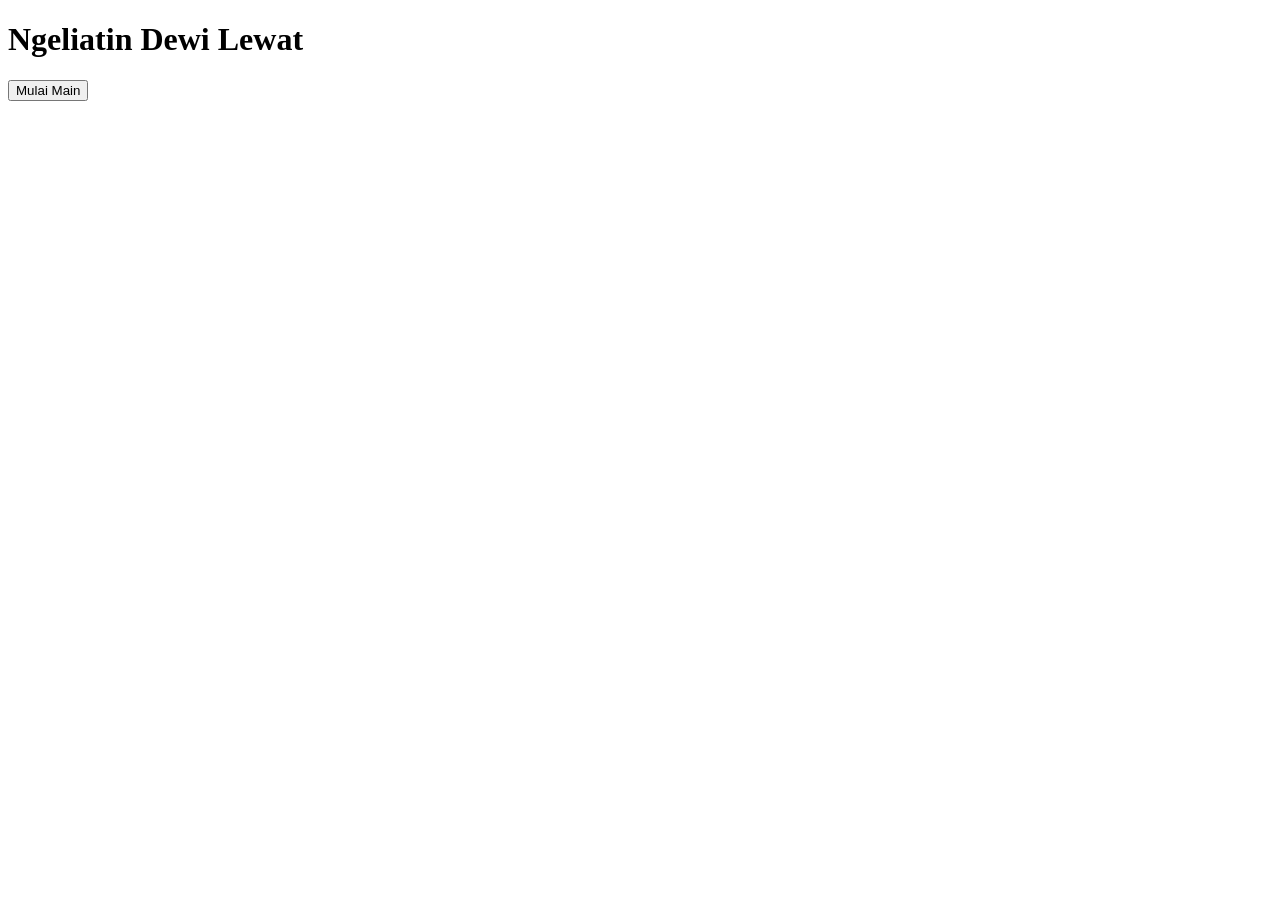
<file: aplikasi SANG DEWI.html>
<!DOCTYPE html>
<html lang="id">
<head>
  <meta charset="UTF-8">
  <title>Game Dialog</title>
</head>
<body>
  <h1>Ngeliatin Dewi Lewat</h1>
  <button onClick="mulaiGame()">Mulai Main</button>
  <script src="KKC.js"></script>
</body>
</html>
</file>
